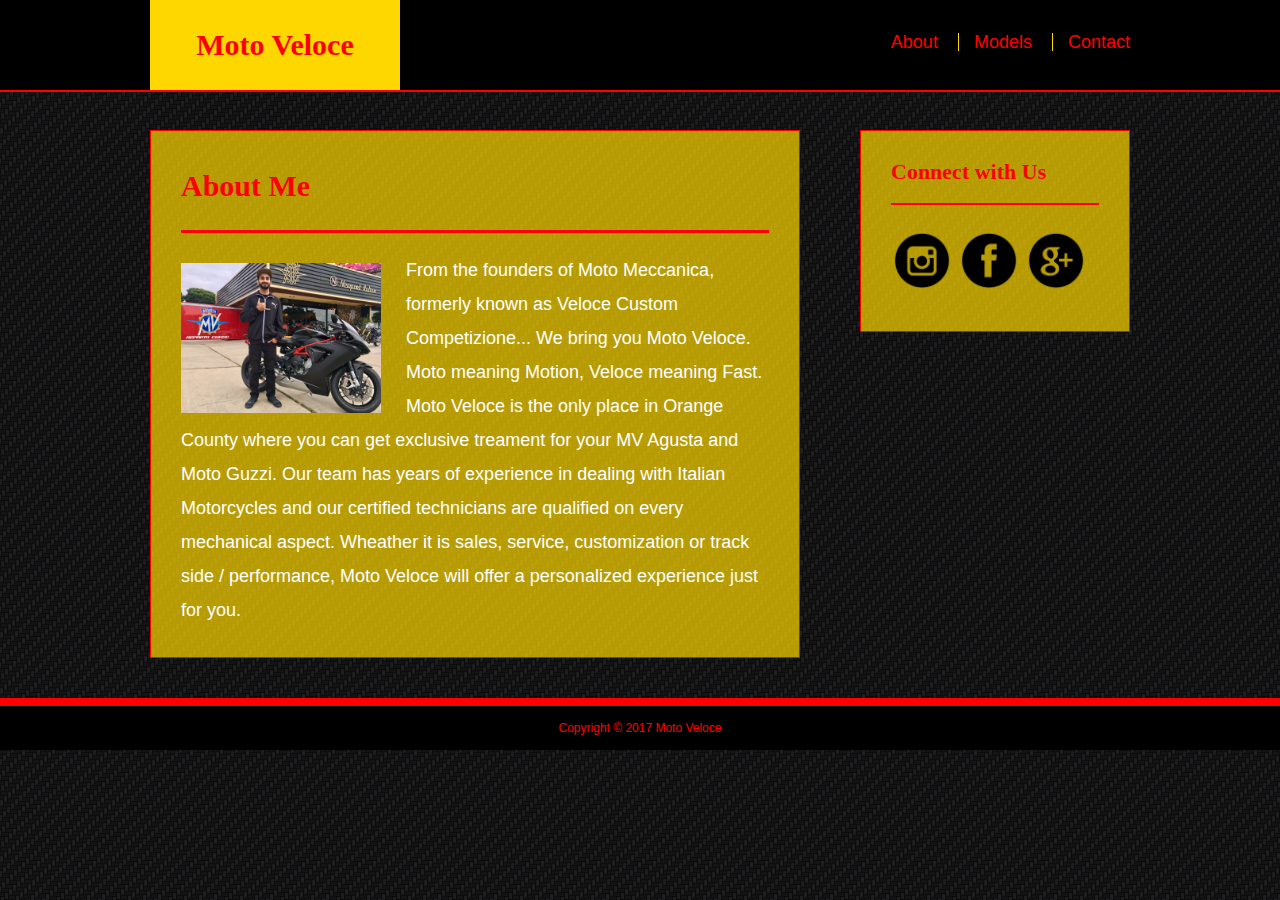
<file: index.html>
<!doctype html>
<html lang="en-us">

<head>
  <meta charset="UTF-8">
  <title>About | Moto Veloce</title>
  <link rel="stylesheet" type="text/css" href="assets/css/reset.css">
  <link rel="stylesheet" type="text/css" href="assets/css/style.css">
</head>

<body>

  <header id="masthead">
    <div class="container">
      <a href="index.html" id="logo">Moto Veloce</a>
      <nav>
        <a href="index.html">About</a>
        <a href="portfolio.html">Models</a>
        <a href="contact.html">Contact</a>
      </nav>
    </div>
  </header>

  <div id="main-container" class="container">
    <section class="main-section">
      <h1>About Me</h1>

      <img src="assets/images/ni.jpeg" class="auth-image" alt="Moto Veloce">

      <p>From the founders of Moto Meccanica, formerly known as Veloce Custom Competizione... We bring you Moto Veloce. Moto meaning Motion, Veloce meaning Fast. Moto Veloce is the only place in Orange County where you can get exclusive treament for your MV Agusta and Moto Guzzi. Our team has years of experience in dealing with Italian Motorcycles and our certified technicians are qualified on every mechanical aspect. Wheather it is sales, service, customization or track side / performance, Moto Veloce will offer a personalized experience just for you.</p>

    </section>

    <section class="sidebar">
      <div id="connect">
        <h2>Connect with Us</h2>

        <a href="https://www.instagram.com/moto.veloce/"><img src="assets/images/instagram-64.png" class="social" alt="Instagram" /></a>
        <a href="https://www.facebook.com/moto.veloce.oc/"><img src="assets/images/facebook-64.png" class="social" alt="Facebook" /></a>
        <a href="https://maps.google.com/maps?cid=9067772882751967506&hl=en&_ga=2.70857104.1475625079.1506928301-279630273.1504490669"><img src="assets/images/google-plus-64.png" class="social" alt="Google Plus" /></a>
      </div>
    </section>
  </div>

  <footer>
    <div class="container">
      Copyright &copy; 2017 Moto Veloce
    </div>
  </footer>
</body>

</html>
</file>
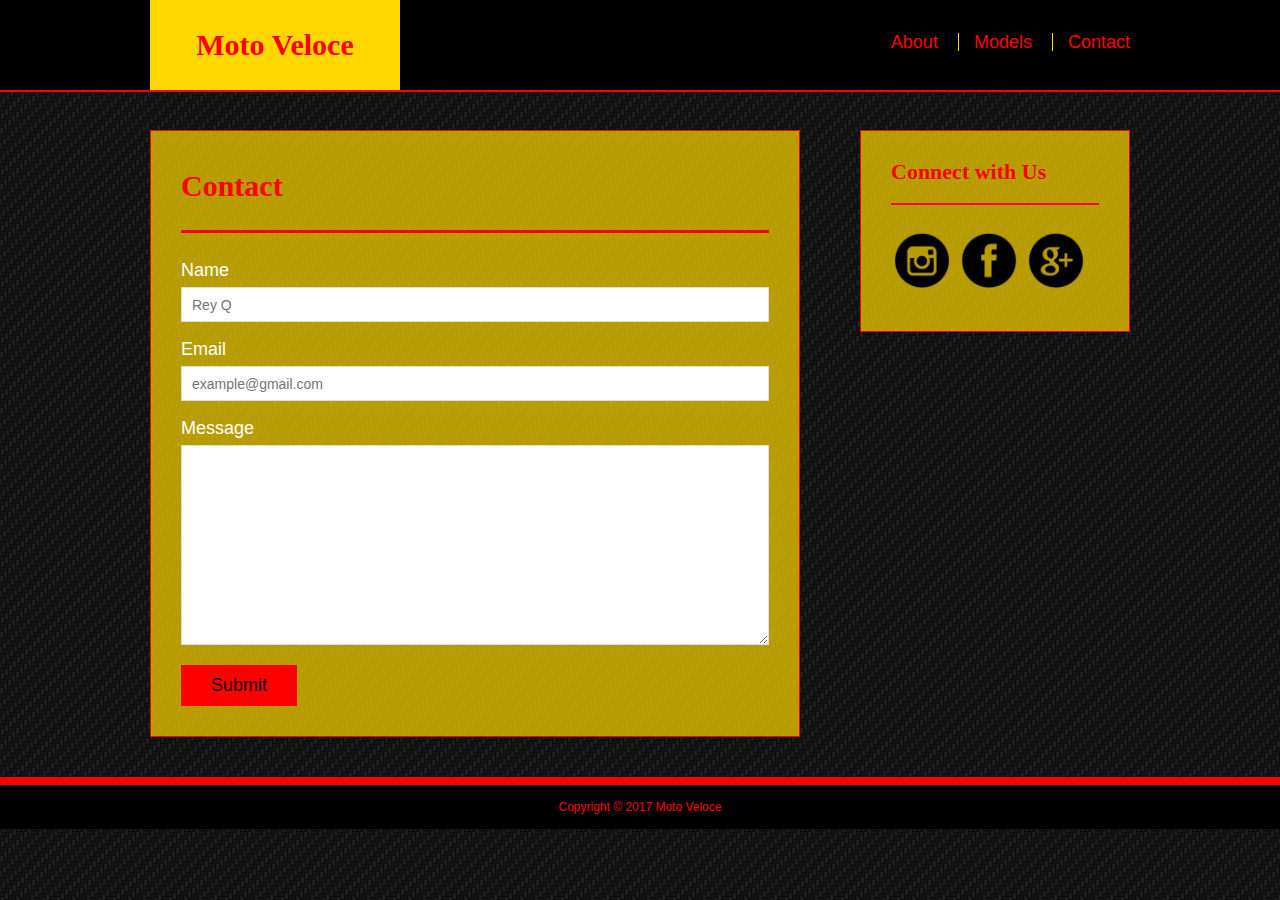
<file: contact.html>
<!doctype html>
<html lang="en-us">

<head>
  <meta charset="UTF-8">
  <title>Contact | Moto Veloce</title>
  <link rel="stylesheet" type="text/css" href="assets/css/reset.css">
  <link rel="stylesheet" type="text/css" href="assets/css/style.css">
</head>

<body>

  <header id="masthead">
    <div class="container">
      <a href="index.html" id="logo">Moto Veloce</a>
      <nav>
        <a href="index.html">About</a>
        <a href="portfolio.html">Models</a>
        <a href="contact.html">Contact</a>
      </nav>
    </div>
  </header>

  <div id="main-container" class="container">
    <section class="main-section">
      <h1>Contact</h1>

      <form id="contact-form">
        <ul>
          <li>
            <label for="name">Name</label>
            <input type="text" id="name" name="name" placeholder="Rey Q" required="required">
          </li>
          <li>
            <label for="email">Email</label>
            <input type="email" id="email" name="email" placeholder="example@gmail.com" required="required">
          </li>
          <li>
            <label for="message">Message</label>
            <textarea id="message" name="message" required="required"></textarea>
          </li>
        </ul>
        <input type="submit">
      </form>

    </section>

    <section class="sidebar">
      <div id="connect">
        <h2>Connect with Us</h2>
  <a href="https://www.instagram.com/moto.veloce/"><img src="assets/images/instagram-64.png" class="social" alt="Instagram" /></a>
        <a href="https://www.facebook.com/moto.veloce.oc/"><img src="assets/images/facebook-64.png" class="social" alt="Facebook" /></a>
        <a href="https://maps.google.com/maps?cid=9067772882751967506&hl=en&_ga=2.70857104.1475625079.1506928301-279630273.1504490669"><img src="assets/images/google-plus-64.png" class="social" alt="Google Plus" /></a>
         </div>
    </section>
  </div>

  <footer>
    <div class="container">
      Copyright &copy; 2017 Moto Veloce
    </div>
  </footer>
</body>

</html>
</file>
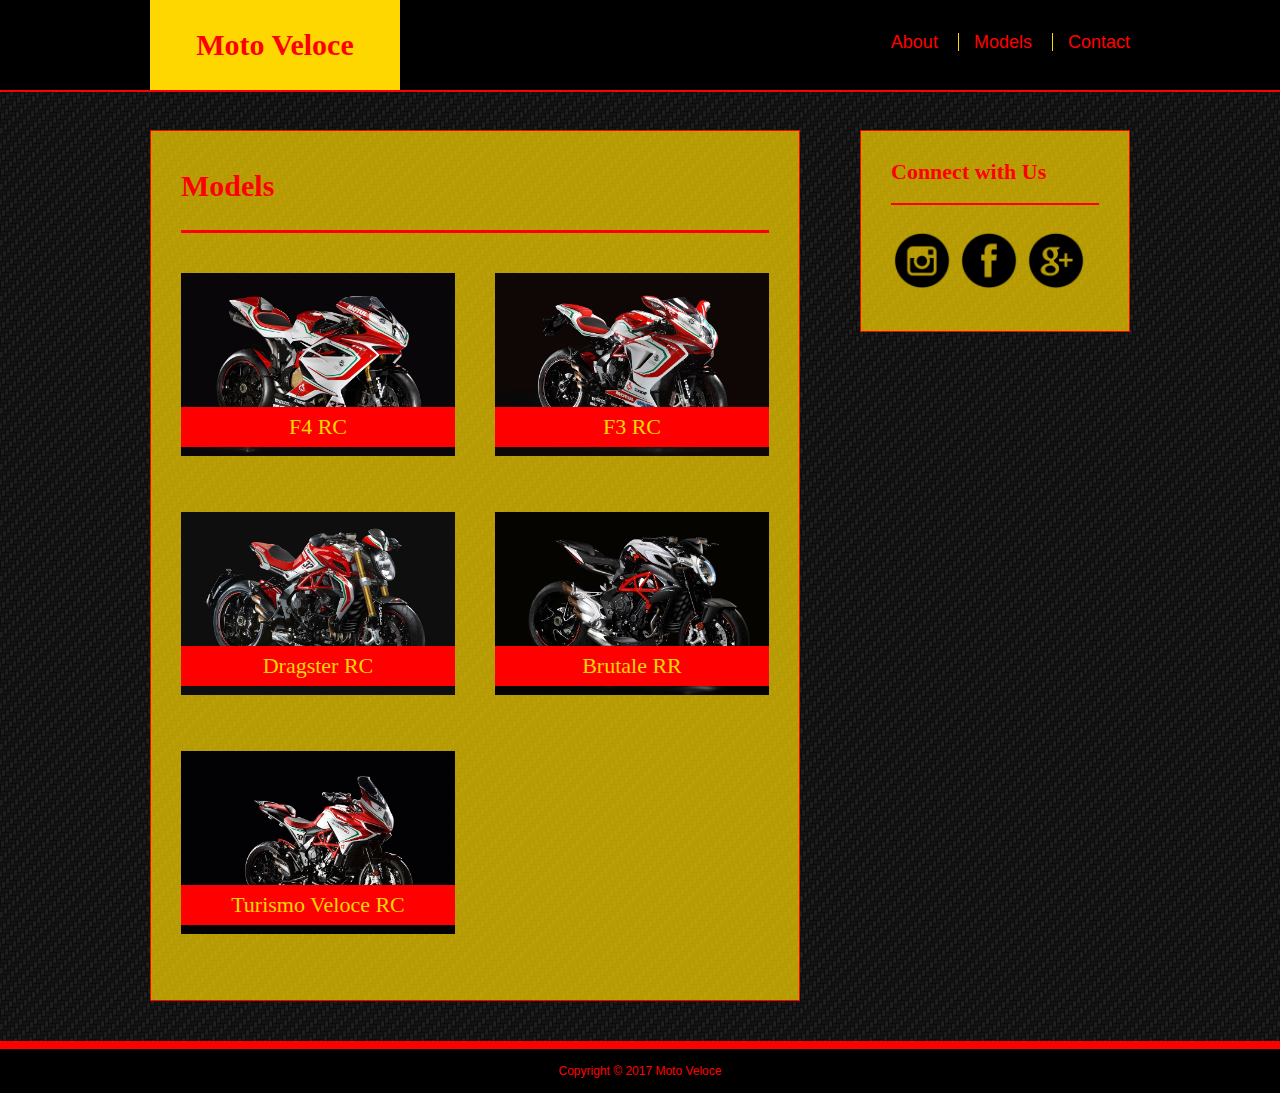
<file: portfolio.html>
<!doctype html>
<html lang="en-us">

<head>
  <meta charset="UTF-8">
  <title>Models | Moto Veloce</title>
  <link rel="stylesheet" type="text/css" href="assets/css/reset.css">
  <link rel="stylesheet" type="text/css" href="assets/css/style.css">
</head>

<body>

  <header id="masthead">
    <div class="container">
      <a href="index.html" id="logo">Moto Veloce</a>
      <nav>
        <a href="index.html">About</a>
        <a href="portfolio.html">Models</a>
        <a href="contact.html">Contact</a>
      </nav>
    </div>
  </header>

  <div id="main-container" class="container">
    <section class="main-section">
      <h1>Models</h1>

      <div class="work">
        <img src="assets/images/f4rc.jpg" alt="F4 RC">

        <h3>F4 RC</h3>
      </div>
      <div class="work">
        <img src="assets/images/f3rc.jpg" alt="F3 RC">

        <h3>F3 RC</h3>
      </div>
      <div class="work">
        <img src="assets/images/d3rc.jpg" alt="Dragster RC">

        <h3>Dragster RC</h3>
      </div>
      <div class="work">
        <img src="assets/images/b3rr.jpg" alt="Brutale RR">

        <h3>Brutale RR</h3>
      </div>
      <div class="work">
        <img src="assets/images/tvrc.jpg" alt="Turismo Veloce RC">

        <h3>Turismo Veloce RC</h3>
      </div>

    </section>

    <section class="sidebar">
      <div id="connect">
        <h2>Connect with Us</h2>

        
      <a href="https://www.instagram.com/moto.veloce/"><img src="assets/images/instagram-64.png" class="social" alt="Instagram" /></a>
        <a href="https://www.facebook.com/moto.veloce.oc/"><img src="assets/images/facebook-64.png" class="social" alt="Facebook" /></a>
        <a href="https://maps.google.com/maps?cid=9067772882751967506&hl=en&_ga=2.70857104.1475625079.1506928301-279630273.1504490669"><img src="assets/images/google-plus-64.png" class="social" alt="Google Plus" /></a>
       </div>
    </section>
  </div>

  <footer>
    <div class="container">
      Copyright &copy; 2017 Moto Veloce
    </div>
  </footer>
</body>

</html>
</file>
<file: assets/css/style.css>
body {
    font-family: Arial, "Helvetica Neue", Helvetica, sans-serif;
    font-size: 18px;
    line-height: 34px;
    color: white;
    background: url("../images/real_cf.png");
}

* {
    box-sizing: border-box;
}


/* general */

.container {
    width: 100%;
    max-width: 980px;
    margin: 0 auto;
    clear: both;
}

h1,
h2,
h3,
p {
    margin-bottom: 20px;
}

p:last-child {
    margin-bottom: 0;
}

h1,
h2,
h3 {
    font-family: Georgia, Times, "Times New Roman", serif;
    font-weight: 700;
    color: red;
}

h1 {
    padding-bottom: 20px;
    font-size: 30px;
    line-height: 49px;
    border-bottom: 3px solid red;
}

h2,
h3 {
    font-size: 22px;
}


/* header */

#masthead {
    position: fixed;
    z-index: 99;
    width: 100%;
    margin: 0 0 30px;
    overflow: auto;
    color: #fff;
    background: black;
    border-bottom: 2px solid red;
}

#logo {
    float: left;
    width: 250px;
    height: 90px;
    font-family: Georgia, Times, "Times New Roman", serif;
    font-size: 30px;
    font-weight: 700;
    line-height: 90px;
    color: red;
    text-align: center;
    text-decoration: none;
    background: gold;
}

nav {
    float: right;
    margin-top: 25px;
}

nav a {
    display: inline-block;
    padding-left: 15px;
    margin-left: 15px;
    line-height: 18px;
    color: red;
    text-decoration: none;
    border-left: 1px solid gold;
}

nav a:first-child {
    border-left: 0 none;
}


/* footer */

footer {
    padding: 5px 0;
    clear: both;
    font-size: 12px;
    color: #fff;
    color: red;
    text-align: center;
    background: black;
    border-top: 8px solid red;
}


/* sidebar */

.sidebar {
    float: right;
    width: 100%;
    max-width: 270px;
    padding: 30px;
    margin-bottom: 20px;
    background: rgba(255,215,0,0.7);
    border: 1px solid red;
}

h3,
.sidebar h2 {
    padding-bottom: 20px;
    margin-bottom: 15px;
    line-height: 22px;
    border-bottom: 2px solid red;
}

.social {
    width: 62px;
    height: 62px;
    margin-top: 8px;
    margin-right: 5px;
}

.social:last-child {
    margin-right: 0;
}


/* main */

#main-container {
    padding-top: 130px;
}

.main-section {
    float: left;
    width: 100%;
    max-width: 650px;
    padding: 30px;
    margin: 0 0 40px;
    background: rgba(255,215,0,0.7);
    border: 1px solid red;
}


    /* portfolio page */

    .work {
        position: relative;
        float: left;
        width: 274px;
        margin: 20px 0 25px;
        overflow: auto;
    }

    .work:nth-child(even) {
        margin-right: 40px;
    }

    .work img {
        width: 100%;
        border: 0 none;
        
    }

    .work h3 {
        position: absolute;
        bottom: 20px;
        width: 100%;
        padding: 5px;
        margin-bottom: 0;
        font-weight: 300;
        line-height: 30px;
        color: gold;
        text-align: center;
        background: red;
        border-bottom: 0;
    }

    .auth-image {
        float: left;
        width: 200px;
        height: auto;
        margin-top: 10px;
        margin-right: 25px;
    }


/* contact page */

#contact-form ul {
    margin-bottom: 20px;
}

#contact-form li {
    margin-bottom: 10px;
}

label,
input[type=text],
input[type=email],
textarea {
    display: block;
    width: 100%;
}

input[type=text],
input[type=email],
textarea {
    height: 35px;
    padding: 0 10px;
    font-size: 14px;
    border: 1px solid #ddd;
}

textarea {
    height: 200px;
}

input[type=submit] {
    padding: 10px 30px;
    font-size: 18px;
    color: black;
    cursor: pointer;
    background: red;
    border: 0 none;
}



/* for tablet */

@media screen and (max-width: 768px) {



.container {
    width: 100%;
    max-width: 768px;
    margin: 0 auto;
    clear: both;
}

#masthead {
    position: static;
    z-index: ;
    width: 100%;
    margin: 0 0 0px;
    overflow: auto;
    color: #fff;
    background: black;
    border-bottom: 2px solid red;

}



#logo {
    clear:both;
    width: px;
    height: 90px;
    margin-left: px;
    font-family: Georgia, Times, "Times New Roman", serif;
    font-size: 30px;
    font-weight: 700;
    line-height: 90px;
    color: red;
    text-align: center;
    text-decoration: none;
    background: gold;
}
.sidebar {
    clear: both;
    width: 100%;
    max-width: 650px;
    padding: 30px;
    margin-bottom: 20px;
    background: gold;
    border: 1px solid red;
    margin-right: 35px;
}
#main-container {
    padding-top: 20px;
}

.main-section {
    clear:both;
    margin-left: 30px;
    width: 100%;
    max-width: 650px;
    padding: 30px;
    background: gold;
    border: 1px solid red;
}
 
nav {
   overflow: auto ;
    margin-right: 100px;
    margin-top: 25px;


}
nav a {
    display: inline-block;
    padding-left: 10px;
    padding-right: px;
    margin-left: 15px;
    line-height: 18px;
    color: red;
    text-decoration: none;
    border-left: 1px solid gold;
    }

.auth-image {
    
    width: 420px;
    height: auto;
    margin-top: 10px;
    margin-right: 25px;
}
.work {
    position: relative;
    float: left;
    width: 450px;
    margin: 20px 0 25px;
    overflow: ;
    flex-direction: column;
    flex-wrap: nowrap;
}

}

/* for mobile */

@media screen and (max-width: 640px) {

.container {
    width: 100%;
    max-width: 640px;
    margin: 0 0 0 auto;
    clear: both;
}

#masthead {
    position: static;
    z-index: ;
    width: 100%;
    margin: 0px;
    overflow: auto;
    color: #fff;
    background: black;
    border-bottom: 2px solid red;

}



#logo {
    clear:both;
    width: 640px;
    height: 90px;
    margin-left: px;
    font-family: Georgia, Times, "Times New Roman", serif;
    font-size: 30px;
    font-weight: 700;
    line-height: 90px;
    color: red;
    text-align: center;
    text-decoration: none;
    background: gold;
}
.sidebar {
    clear: both;
    width: 100%;
    max-width: 550px;
    padding: 30px;
    margin-bottom: 20px;
    background: gold;
    border: 1px solid red;
    margin-right: 30px;
}
#main-container {
    padding-top: 20px;
}

.main-section {
    clear:both;
    margin-left: 35px;
    width: 100%;
    max-width: 550px;
    padding: 30px;
    background: gold;
    border: 1px solid red;
}
 
nav {
   overflow: auto;
    margin-right: 200px;
    margin-top: 25px;


}
nav a {
    display: inline-block;
    padding-left: 60px;
    padding-right: px;
    margin-left: 15px;
    line-height: 18px;
    color: red;
    text-decoration: none;
    border-left: 1px solid gold;
    }

.auth-image {
    
    width: 500px;
    height: auto;
    margin-top: 10px;
    margin-right: 25px;
}
.work {
    position: relative;
    float: left;
    width: 450px;
    margin: 20px 0 25px;
    overflow: ;
    flex-direction: column;
    flex-wrap: nowrap;
}


}


/* for desktop */

/*@media screen and (max-width: 980px) {}*/
</file>
